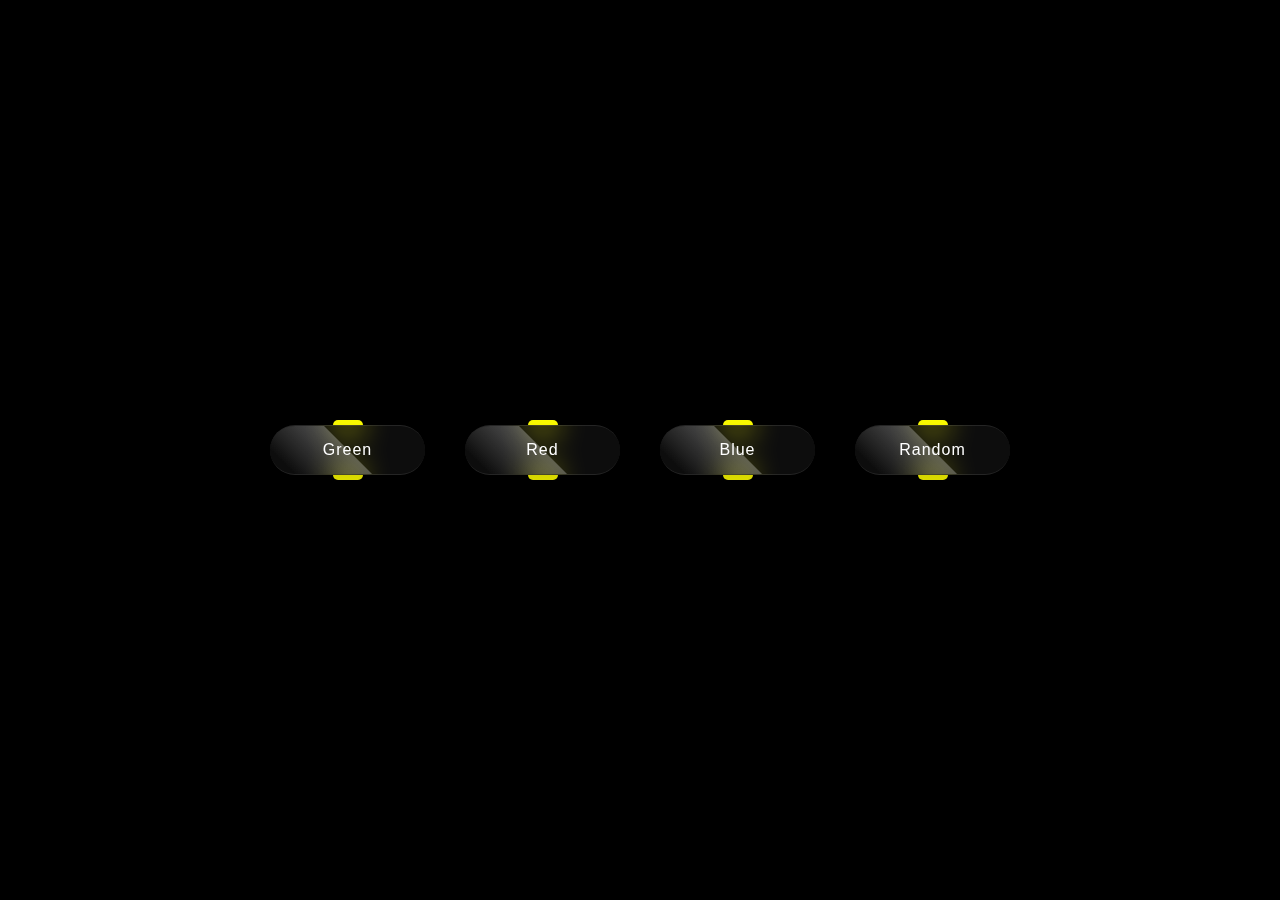
<file: index.html>
<!DOCTYPE html>
<html lang="en" data-bs-theme="auto">
<head>
  <meta charset="UTF-8">
  <meta http-equiv="X-UA-Compatible" content="IE=edge">
  <meta name="viewport" content="width=device-width, initial-scale=1.0">
  <title>Glasmorphism glowing Button</title>
  <link rel="stylesheet" href="style1.css">
</head>
<body>
<div class="container">
<div id="green" class="btn" onclick= " setColor('green')"><a href="#">Green</a></div>
<div class="btn" id="red" onclick= " setColor('red') "><a href="#">Red</a></div>
<div class="btn" id="blue" onclick= " setColor('blue')"  ><a href="#">Blue</a></div>
<div class="btn" onclick="setColor(name)"><a href="#">Random</a></div>
</div>
  <script src="script1.js"></script>
</body>
</html>
</file>
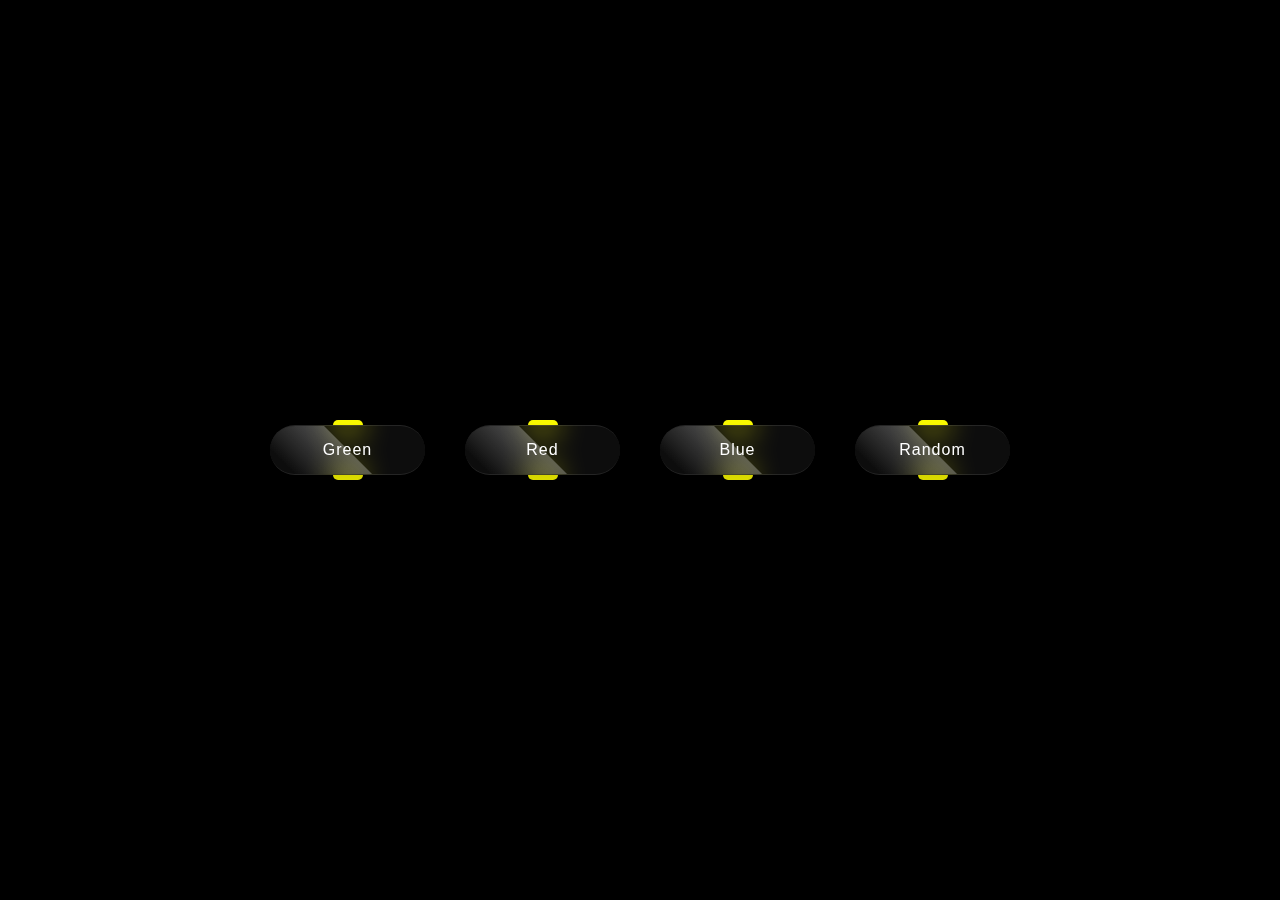
<file: index1.html>
<!DOCTYPE html>
<html lang="en" data-bs-theme="auto">
<head>
  <meta charset="UTF-8">
  <meta http-equiv="X-UA-Compatible" content="IE=edge">
  <meta name="viewport" content="width=device-width, initial-scale=1.0">
  <title>Glasmorphism glowing Button</title>
  <link rel="stylesheet" href="style1.css">
</head>
<body>
<div class="container">
<div id="green" class="btn" onclick= " setColor('green')"><a href="#">Green</a></div>
<div class="btn" id="red" onclick= " setColor('red') "><a href="#">Red</a></div>
<div class="btn" id="blue" onclick= " setColor('blue')"  ><a href="#">Blue</a></div>
<div class="btn" onclick="setColor(name)"><a href="#">Random</a></div>
</div>
  <script src="script1.js"></script>
</body>
</html>
</file>
<file: style1.css>
*{
  margin: 0;
  padding: 0;
  box-sizing: border-box;
  font-family: Arial, Helvetica, sans-serif;
}

body{
  position: relative;
  display: flex;
  justify-content: center;
  align-items: center;
  min-height: 100vh;
  background: black;
}

.container {
  width: 600;
  display: flex;
  flex-wrap: wrap;
  justify-content: space-around;
}

.container .btn {
  position: relative;
  width: 155px;
  height: 50px;
  display: flex;
  margin: 20px;
}

.container .btn  a{
  position: absolute;
  top: 0;
  left:0;
  width: 100%;
  height: 100%;
  display: flex;
  justify-content: center;
  align-items: center;
  background: rgba(255, 255, 255, 0.05);
  box-shadow:0 15px 35px rgba(0, 0, 0, 0.2);
  border-top: 1px solid rgba(255, 255, 255, 0.1);
  border-bottom: 1px solid rgba(255, 255, 255, 0.1);
  border-radius: 30px;
  color: white;
  z-index: 1;
  letter-spacing: 1px;
  text-decoration: none;
  overflow: hidden;
  transition: 0.5s;
  backdrop-filter: blur(15px);

}

.container .btn:hover  a {
  letter-spacing: 4px;
}


 .container .btn a::before {
  content: '';
  position: absolute;
  top:0;
  left: 0;
  width: 50%;
  height: 100%;
  background: linear-gradient(to left, rgba(255, 255, 255, 0.15), transparent);
  transform: skewX(45deg) translateX(0);
  transition: 0.5s;
}

.container .btn:hover a::before{
  transform: skewX(45deg) translateX(200%);
}

.container .btn::before  {
  content: '';
  position: absolute;
  left: 50%;
  transform: translateX(-50%);
  bottom: -5px;
  width: 30px;
  height: 10px;
  background: yellow;
  border-radius: 10px;
  transition: 0s;
}

.container .btn:hover::before {
  bottom: 0;
  height: 50%;
  width:  80%;
  border-radius: 30px;
  transition-delay: 0.5s;
}





.container .btn a::after {
  content: '';
  position: absolute;
  top:0;
  left: 0;
  width: 50%;
  height: 100%;
  background: linear-gradient(to left, rgba(255, 255, 255, 0.15), transparent);
  transform: skewX(45deg) translateX(0);
  transition: 0.5s;
}

.container .btn:hover a::after{
  transform: skewX(45deg) translateX(200%);
}

.container .btn::after {
  content: '';
  position: absolute;
  left: 50%;
  transform: translateX(-50%);
  top: -5px;
  width: 30px;
  height: 10px;
  background: yellow;
  border-radius: 10px;
  transition: 0s;
}

.container .btn:hover::after {
  top: 0;
  height: 50%;
  width:  80%;
  border-radius: 30px;
  transition-delay: 0.5s;
}


.container .btn:nth-child(1)::before, 
.container .btn:nth-child(1)::after 
{
  background: yellow;
  box-shadow: 0 0 5px yellow,
  0 0 15px yellow,
  0 0 30px yellow,
  0 0 60px yellow,
}
</file>
